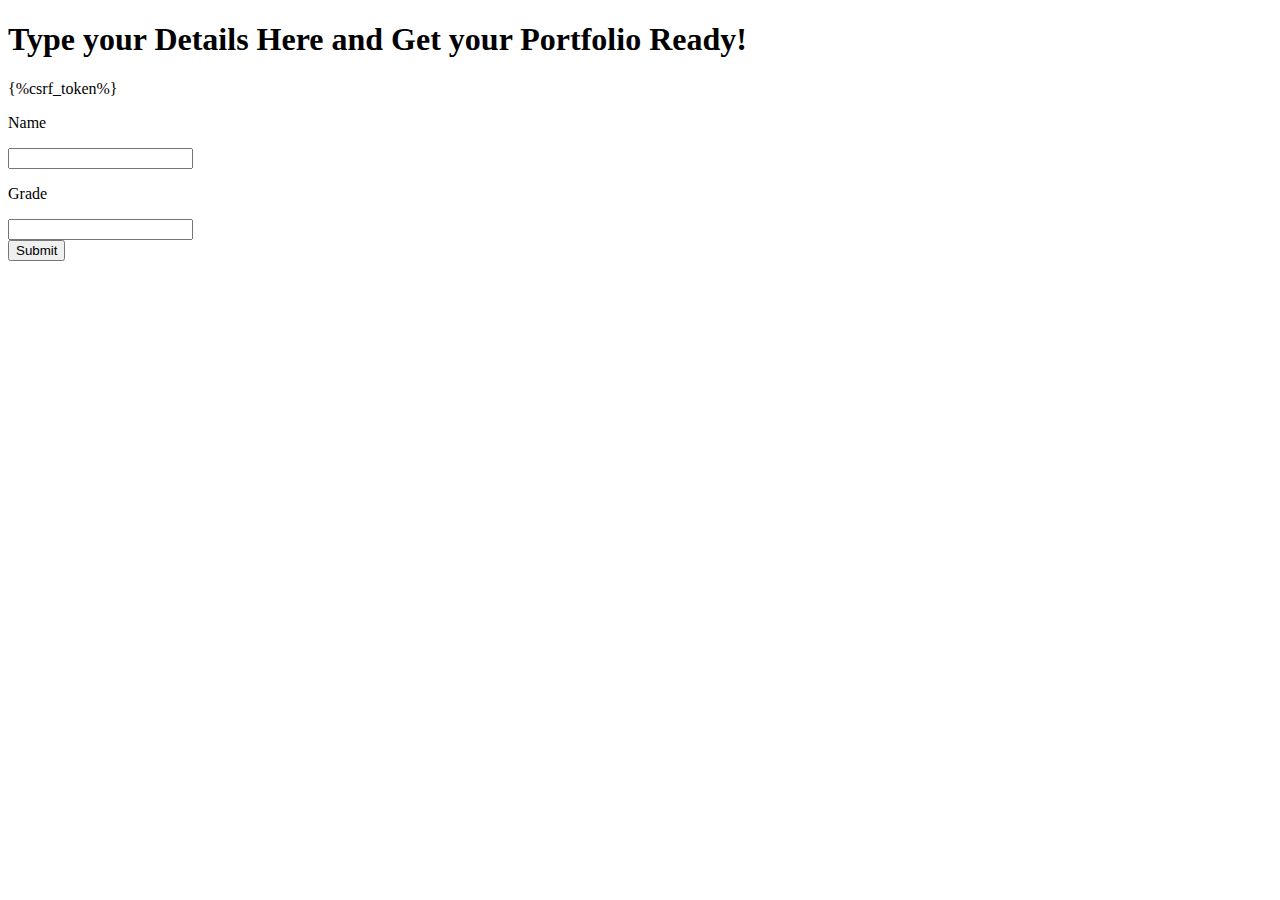
<file: chatapp/chatapp/templates/portfolio.html>
<!DOCTYPE html>
<html lang="en">
<head>
    <meta charset="UTF-8">
    <meta http-equiv="X-UA-Compatible" content="IE=edge">
    <meta name="viewport" content="width=device-width, initial-scale=1.0">
    <title>Document</title>
</head>
<body>
    <h1>Type your Details Here and Get your Portfolio Ready!</h1>
    <form method="POST" action="portfoliodet">
        {%csrf_token%}
        <p>Name</p><input type="text"><br>
        <p>Grade</p><input type="text"><br>
        <input type="submit">
    </form>

</body>
</html>
</file>
